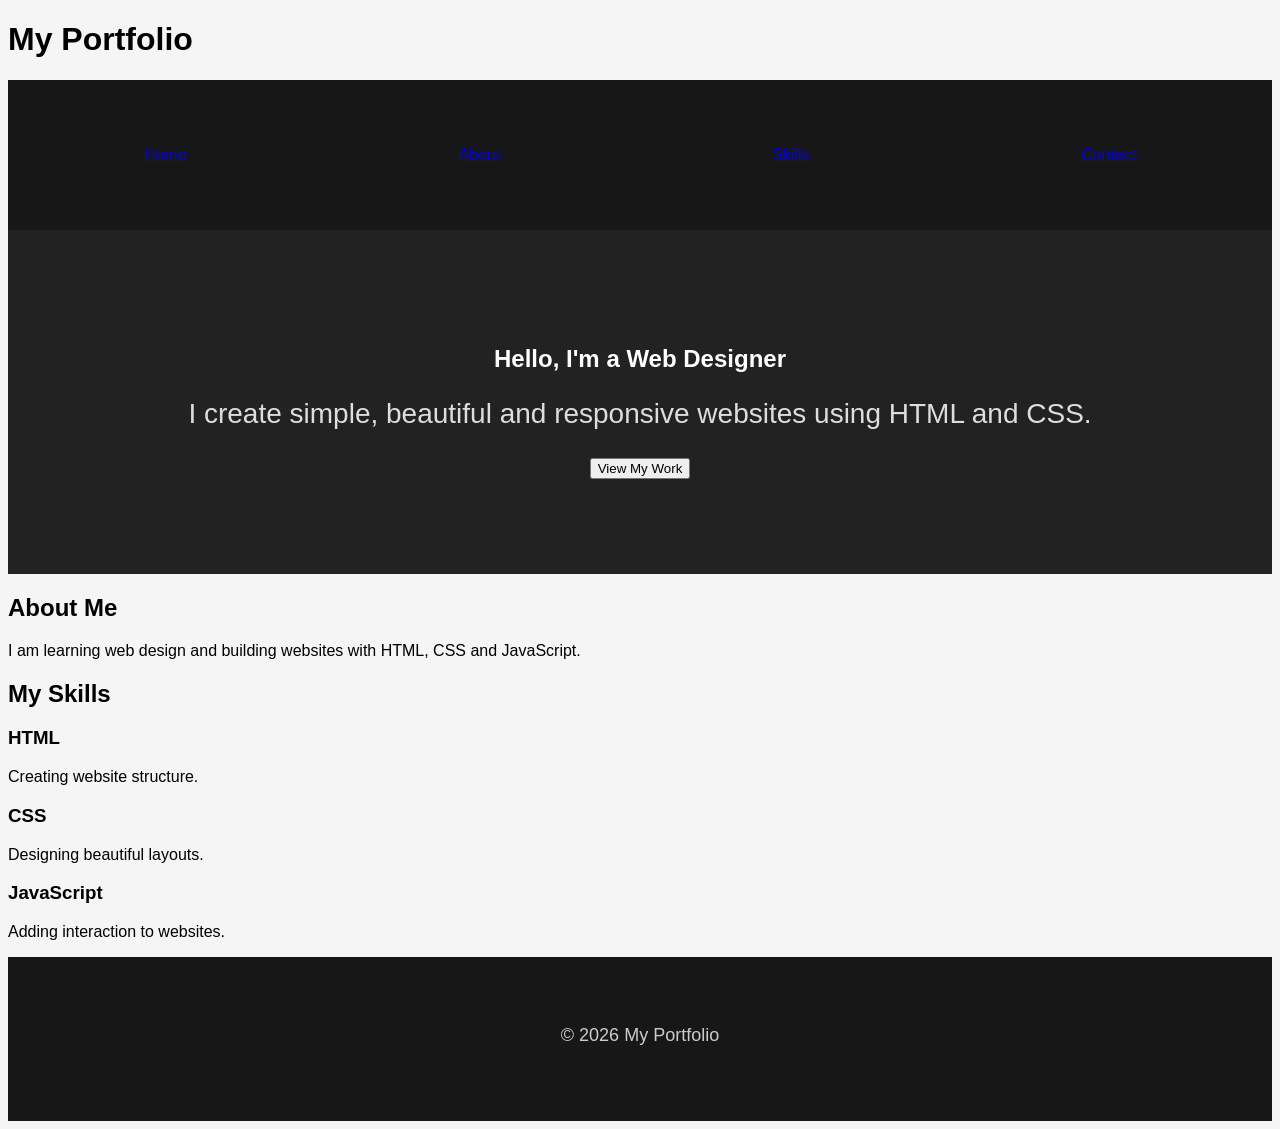
<file: index (1).html>
<!DOCTYPE html>
<html>
<head>
    <title>My Web Design Portfolio</title>
    <link rel="stylesheet" href="style.css">
</head>

<body>

    <header>
        <h1>My Portfolio</h1>

        <nav>
            <a href="#">Home</a>
            <a href="#">About</a>
            <a href="#">Skills</a>
            <a href="#">Contact</a>
        </nav>
    </header>

    <section class="hero">
        <div class="hero-text">
            <h2>Hello, I'm a Web Designer</h2>
            <p>
                I create simple, beautiful and responsive websites
                using HTML and CSS.
            </p>

            <button>View My Work</button>
        </div>
    </section>

    <section class="about">
        <h2>About Me</h2>
        <p>
            I am learning web design and building websites with
            HTML, CSS and JavaScript.
        </p>
    </section>

    <section class="skills">
        <h2>My Skills</h2>

        <div class="skill-container">

            <div class="skill-box">
                <h3>HTML</h3>
                <p>Creating website structure.</p>
            </div>

            <div class="skill-box">
                <h3>CSS</h3>
                <p>Designing beautiful layouts.</p>
            </div>

            <div class="skill-box">
                <h3>JavaScript</h3>
                <p>Adding interaction to websites.</p>
            </div>

        </div>
    </section>

    <footer>
        <p>© 2026 My Portfolio</p>
    </footer>

</body>
</html>
</file>
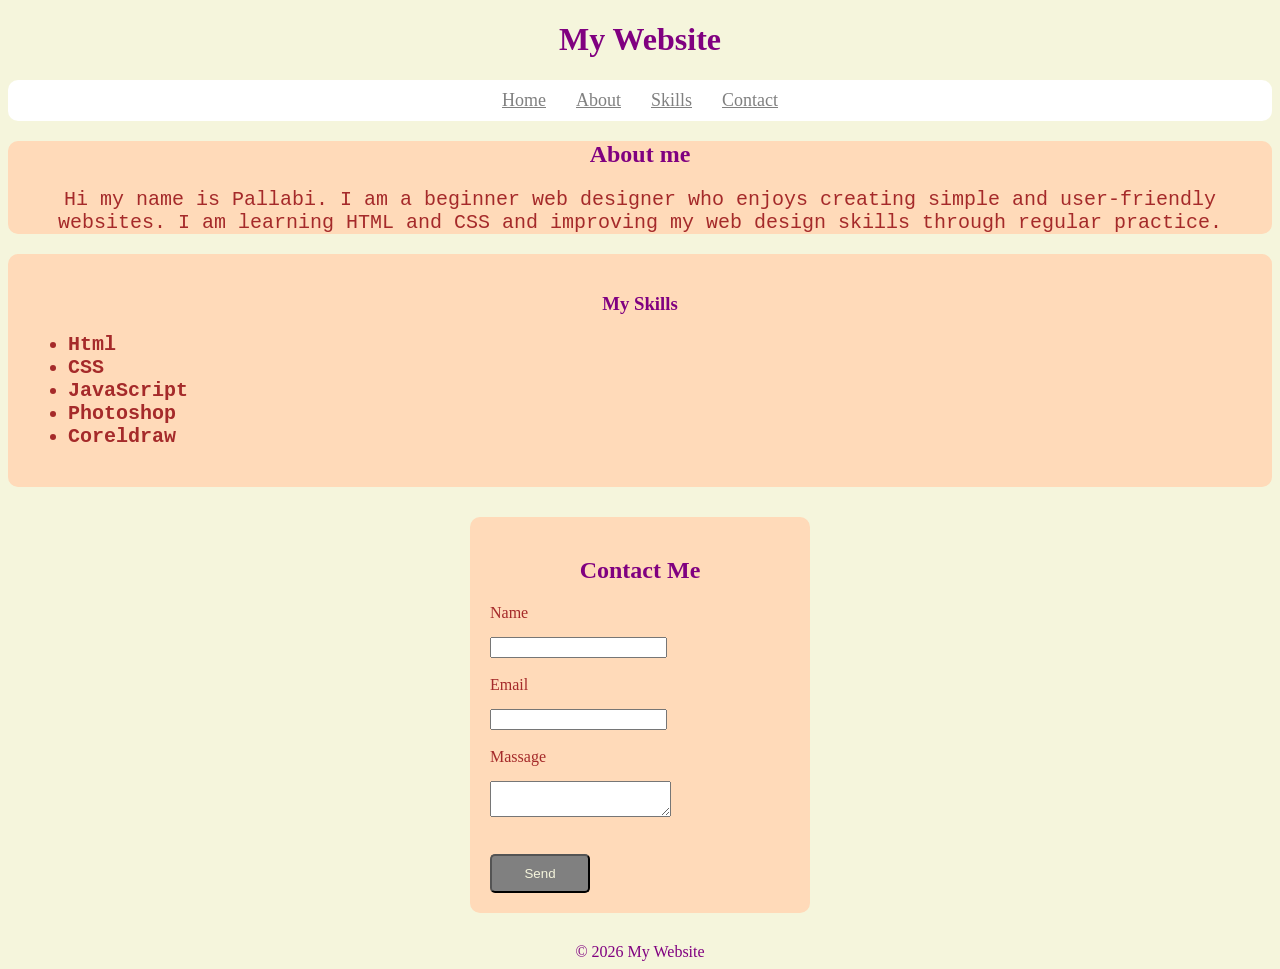
<file: simple website.html>
<!DOCTYPE html>
<html>
<head>
  <link rel="stylesheet" href="simple website.css">
</head>
<body>
  <header>
    <h1>My Website</h1>
  </header>
  <nav>
    <a href="#">Home</a>
    <a href="#">About</a>
    <a href="#">Skills</a>
    <a href="#">Contact</a>
    </nav>
    <section class="about">
      <h2>About me</h2>
      <p>Hi my name is Pallabi.
I am a beginner web designer who enjoys creating simple and user-friendly websites.
I am learning HTML and CSS and improving my web design skills through regular practice.
</p>
    </section>
    <section class="skills">
     <h3> My Skills<h3>
       <ul>
         <li>Html</li>
         <li>CSS</li>
         <li>JavaScript</li>
         <li>Photoshop</li>
         <li>Coreldraw</li>
       </ul>
    </section>
    <section class="contact">
      <h2>Contact Me</h2>
      <form>
        <label>Name</label>
        <input type="text"><br><br>
        <label>Email</label>
        <input type="mail"><br><br>
        <label>Massage</label>
        <textarea></textarea><br><br>
        <button type="submit">Send </button>
      </form>
    </section>
    <footer>
      © 2026 My Website 
    </footer>
</file>
<file: style.css>
{
  margin: 0;
  padding: 0;
  box-sizing:border-box;
}
body{
  font-family: Arial,sans-serif;
  background: #f5f5f5;
}
nav{
  background:#171717;
  min-height: 150px;
  display:flex;
  justify-content:space-around;
  align-items:center;
}
.logo{
  

  color:#e9a52e;
  font-size: 40px;
  font-weight:bold;
  line-height: 1.2;
}
.link{
  display:gide;
  grid-template-columns:1fr 1fr;
  gap:12px 40px;
}
.link a{
  color: white ;
  text-decoration: none;
  font-size: 25px;
}
link a:hover{
  color:#e9a52e;
  }
  .hero{
    background:#222;
    color: white ;
    text-align: center;
    padding:95px 20px;
  }
  .Hero h1{
    color:#e9a52e;
    font-size: 60px;
    line-height: 1.2;
  }
  .hero p{
    margin-top: 25px;
    font-size: 28px;
    color:#ddd;
  }
.gallery{
  width: 85%;
  max-width:900px;
  margin: 60px auto;
}
.food-card{
  background:white;
  margin-bottom:50px;
  border-radius:15px;
  overflow: hidden;
  box-shadow: 0 5px 20px #ccc;
}
.food-card img{
  width: 100%;
  height:420px;
  object-fit:cover;
  display: block ;
}
.food-card h2{
  text-align: center;
  padding: 30px;
  font-size: 30px;
  color:#222;
}
footer {
    background: #171717;
    color: white;
    text-align: center;
    padding: 50px 20px;
}

footer h2 {
    color: #e9a52e;
    font-size: 32px;
    margin-bottom: 15px;
}

footer p {
    color: #ccc;
    font-size: 18px;
    margin-bottom: 25px;
}

.copyright {
    border-top: 1px solid #444;
    padding-top: 20px;
}
</file>
<file: simple website.css>
body {
  background-color: beige;
}
header{
  color: purple;
  text-align: center;
  font-family: Georgia;
}
nav{
  background-color:white;
  display:flex;
  justify-content:center;
  padding: 10px;
  gap:30px;
  border-radius:10px;
}
nav a{
  color: gray;
  font-size: 18px;
} 
.about{
  background-color: peachpuff;
  border-radius: 10px;
}
.about h2{
  color: purple;
  text-align: center;
  font-family: Georgia;
}
.about p{
  color: brown;
  font-size: 20px;
  text-align: center;
  font-family: courier New;
  font-weight: lighter;
}
.skills{
  background-color: peachpuff;
  padding: 20px;
  border-radius:10px;
}
.skills h3{
  color: purple;
  text-align: center;
  font-family: Georgia;
}
}
.skills ul{
  background-color: peachpuff ;
  
}
.skills li{
  color: brown;
  font-size: 20px;
  text-align: left;
  font-family: courier New;
}
.contact{
  width: 300px;
  margin: 30px auto;
  padding: 20px;
  border-radius: 10px;
  background-color: peachpuff;
}
.contact h2{
  color: purple;
  font-family: georgia;
  text-align: center;
}
.contact label{
  display: block;
  margin: top;
  margin-bottom: 15px;
  color: brown;
}
.contact input
.contact textarea{
  width: 100%;
  padding: 10px;
  box-sizing: border-box;
  border-radius:5px;
}
.contact textarea{
  height: 100%;
}
.contact button{
  width: 100px;
  margin-top: 15px;
  padding: 10px 15px;
  background-color: gray;
  color: beige;
  cursor:pointer;
  border-radius:5px;
}
footer{
  text-align: center;
  color: purple ;
}
@media (max-width: 600px) {
    body {
        font-size: 14px;
    }
    
    nav a {
        display: block;
        width: 100%;
        text-align: center;
        padding: 8px 0;
    }
}
</file>
